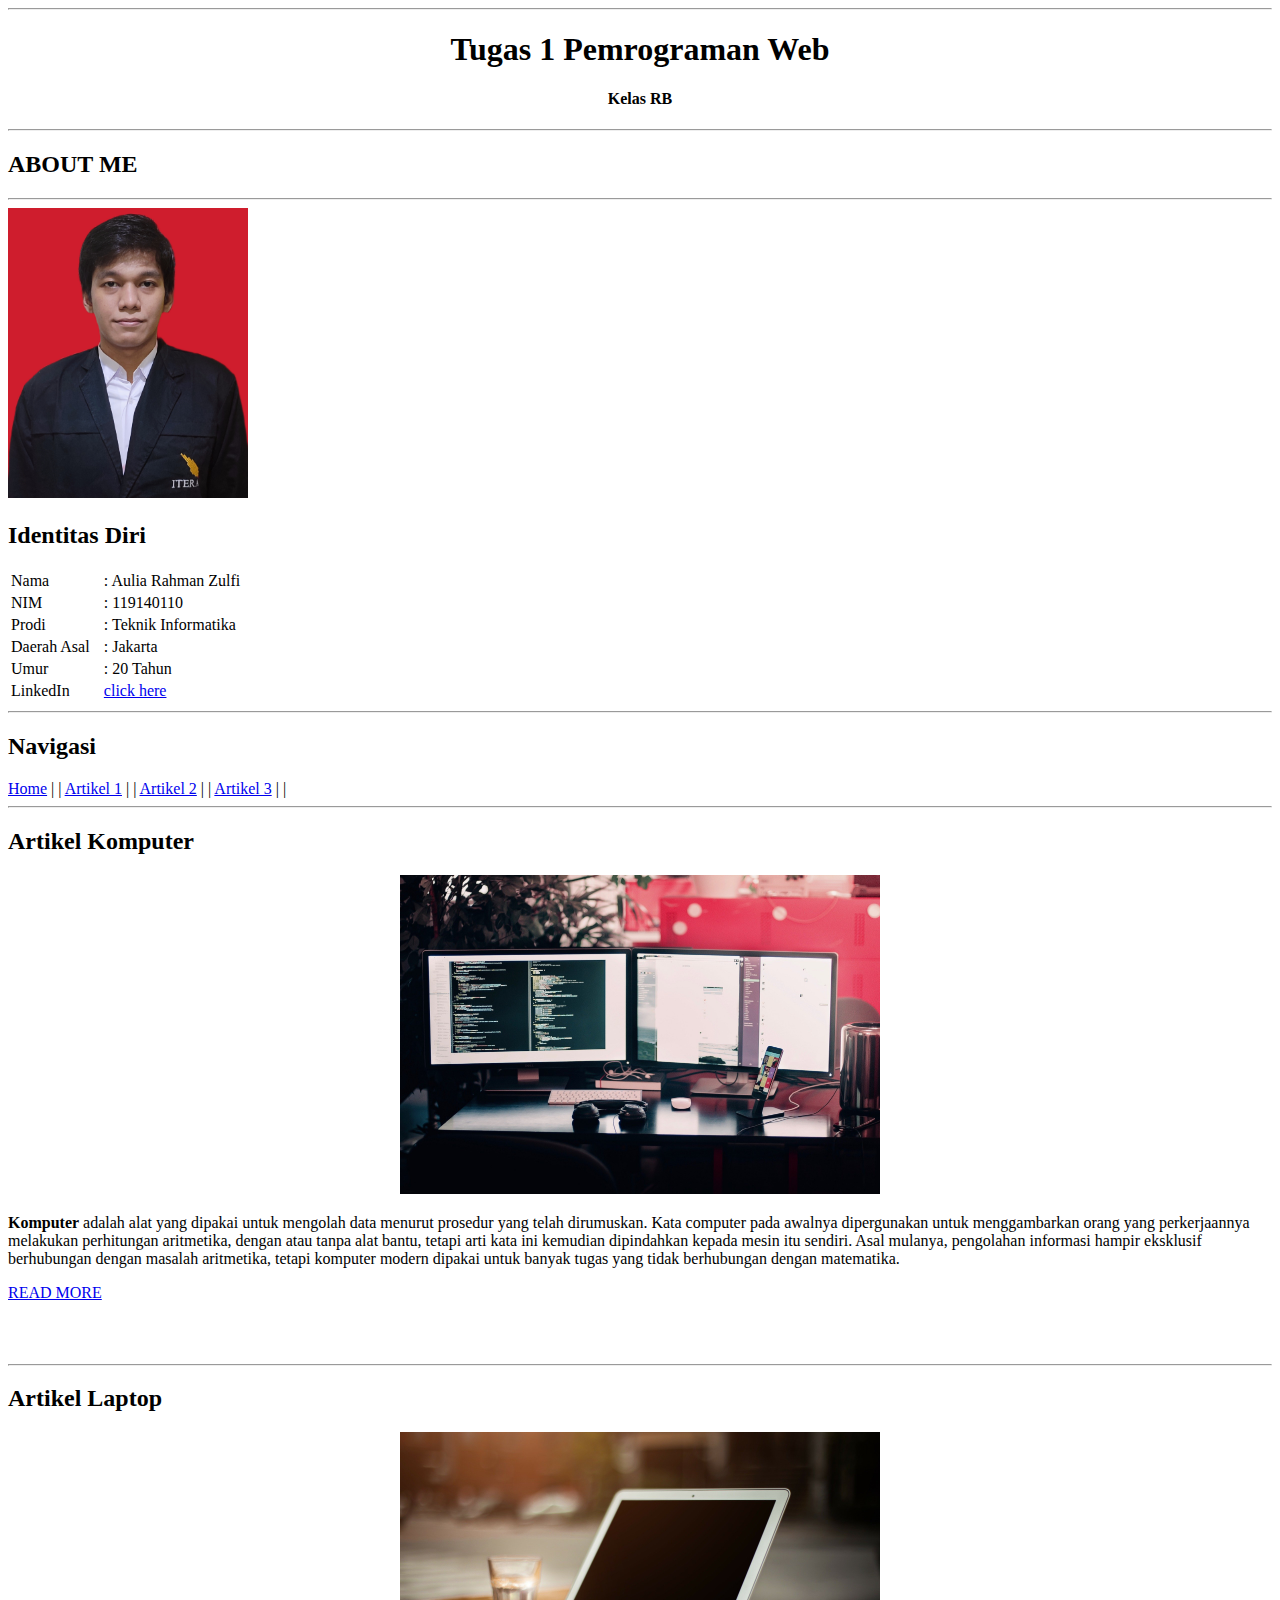
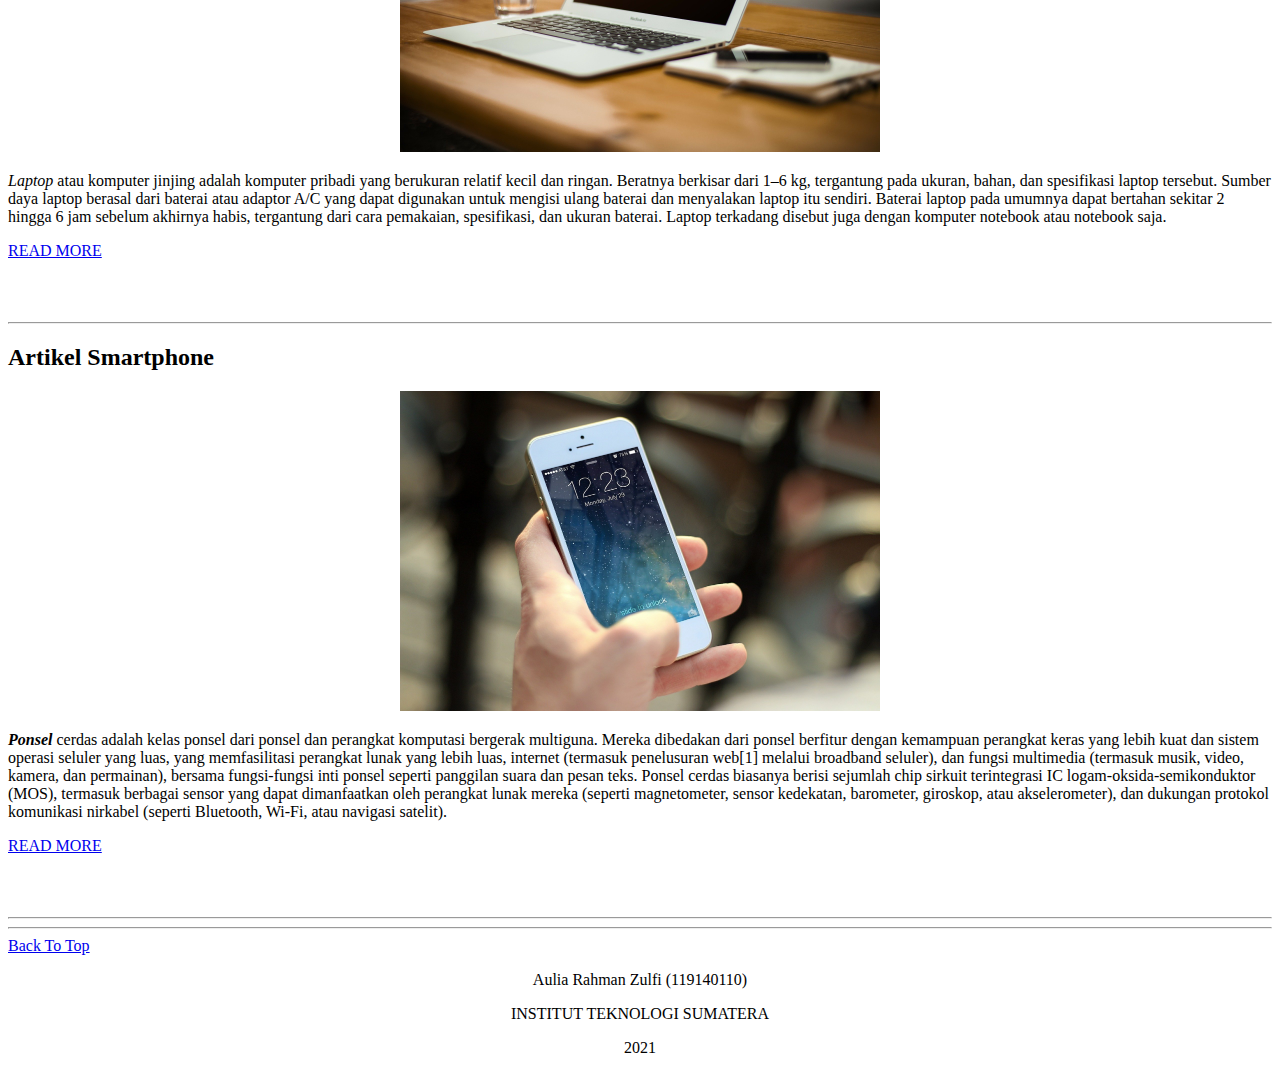
<file: task_1/index.html>
<!DOCTYPE html>
<html lang="id">
<head>
    <meta charset="UTF-8">
    <meta http-equiv="X-UA-Compatible" content="IE=edge">
    <meta name="viewport" content="width=device-width, initial-scale=1.0">
    <title>ABOUT ME</title>
</head>
<body>
    <header>
        <hr>
        <center><h1>Tugas 1 Pemrograman Web</h1>
        <h4>Kelas RB</h4></center>
        <hr>
    </header>
    <h2 id="profile">ABOUT ME</h2>
    <hr>
    <img src="profile.jpg" width="240" alt="foto">
    <div id="home">
        <h2>Identitas Diri</h2>
        <table style="width:20%">
            <tr>
                <td>Nama</td>
                <td>: Aulia Rahman Zulfi</td>
            </tr>
            <tr>
                <td>NIM</td>
                <td>: 119140110</td>
            </tr>
            <tr>
                <td>Prodi</td>
                <td>: Teknik Informatika</td>
            </tr>
            <tr>
                <td>Daerah Asal</td>
                <td>: Jakarta</td>
            </tr>
            <tr>
                <td>Umur</td>
                <td>: 20 Tahun</td>
            </tr>
            <tr>
                <td>LinkedIn</td>
                <td><a href="https://www.linkedin.com/in/aulia-rahman-zulfi-634a71205/" target="_blank">click here</a></td>
            </tr>
        </table>
        <hr>
    </div>
    <h2>Navigasi</h2>
    <nav>
        <a href="#profile">Home</a> | | 
        <a href="#artikel1">Artikel 1</a> | |  
        <a href="#artikel2">Artikel 2</a> | |
        <a href="#artikel3">Artikel 3</a> | |
    </nav>
    <hr>
    <article id="artikel1">
        <h2>Artikel Komputer</h2>
        <center><img src="komputer.jpg" width="480" alt="komputer"></center>
        <p>
            <b>Komputer</b> adalah alat yang dipakai untuk mengolah data menurut prosedur yang telah dirumuskan. 
            Kata computer pada awalnya dipergunakan untuk menggambarkan orang yang perkerjaannya melakukan perhitungan aritmetika, 
            dengan atau tanpa alat bantu, tetapi arti kata ini kemudian dipindahkan kepada mesin itu sendiri. 
            Asal mulanya, pengolahan informasi hampir eksklusif berhubungan dengan masalah aritmetika, 
            tetapi komputer modern dipakai untuk banyak tugas yang tidak berhubungan dengan matematika.
        </p>
        <a href="https://id.wikipedia.org/wiki/Komputer">READ MORE</a>
    </article>
    <br><br><br><hr>
    <article id="artikel2">
        <h2>Artikel Laptop</h2>
        <center><img src="laptop.jpg" width="480" alt="laptop"></center>
        <p>
            <i>Laptop</i> atau komputer jinjing adalah komputer pribadi yang berukuran relatif kecil dan ringan. 
            Beratnya berkisar dari 1–6 kg, tergantung pada ukuran, bahan, dan spesifikasi laptop tersebut. 
            Sumber daya laptop berasal dari baterai atau adaptor A/C yang dapat digunakan untuk mengisi ulang baterai dan menyalakan laptop itu sendiri. 
            Baterai laptop pada umumnya dapat bertahan sekitar 2 hingga 6 jam sebelum akhirnya habis, tergantung dari cara pemakaian, spesifikasi, dan ukuran baterai. 
            Laptop terkadang disebut juga dengan komputer notebook atau notebook saja.
        </p>
        <a href="https://id.wikipedia.org/wiki/Laptop">READ MORE</a>
    </article>
    <br><br><br><hr>
    <article id="artikel3">
        <h2>Artikel Smartphone</h2>
        <center><img src="phone.jpg" width="480" alt="phone"></center>
        <p>
            <b><i>Ponsel</i></b> cerdas adalah kelas ponsel dari ponsel dan perangkat komputasi bergerak multiguna. 
            Mereka dibedakan dari ponsel berfitur dengan kemampuan perangkat keras yang lebih kuat dan sistem operasi seluler yang luas, 
            yang memfasilitasi perangkat lunak yang lebih luas, internet (termasuk penelusuran web[1] melalui broadband seluler), dan fungsi multimedia (termasuk musik, video, kamera, dan permainan), 
            bersama fungsi-fungsi inti ponsel seperti panggilan suara dan pesan teks. Ponsel cerdas biasanya berisi sejumlah chip sirkuit terintegrasi IC logam-oksida-semikonduktor (MOS), 
            termasuk berbagai sensor yang dapat dimanfaatkan oleh perangkat lunak mereka (seperti magnetometer, sensor kedekatan, barometer, giroskop, atau akselerometer), 
            dan dukungan protokol komunikasi nirkabel (seperti Bluetooth, Wi-Fi, atau navigasi satelit).
        </p>
        <a href="https://id.wikipedia.org/wiki/Ponsel_cerdas">READ MORE</a>
    </article>
    <br><br><br><hr>
<hr>
<footer>
    <a href="#profile">Back To Top</a>
    <center><p>Aulia Rahman Zulfi (119140110)</p></center>
    <center><p>INSTITUT TEKNOLOGI SUMATERA</p></center>
    <center><p>2021</p></center>
</footer>
</body>
</html>
</file>
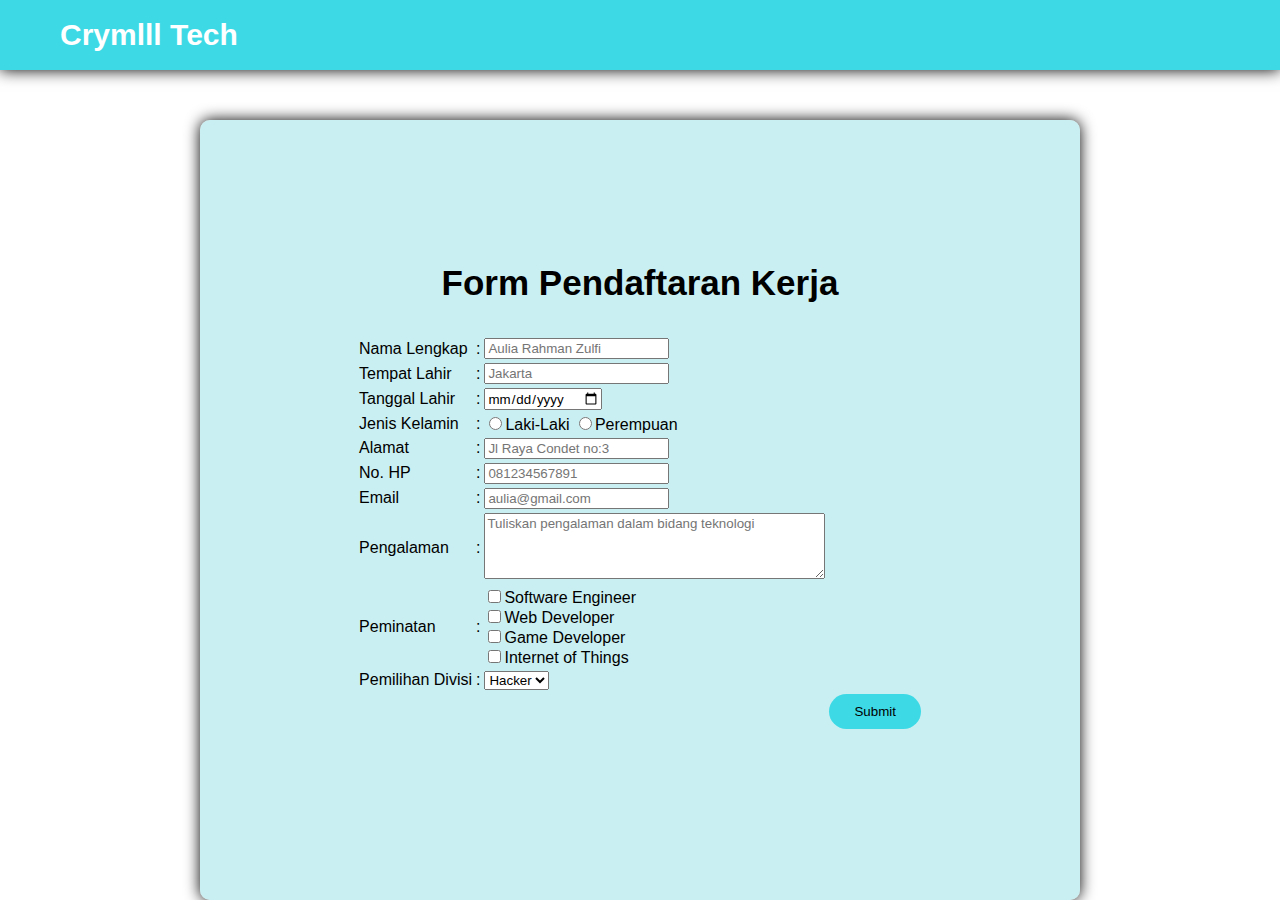
<file: task_2/index.html>
<!DOCTYPE html>
<html lang="en">
<head>
    <meta charset="UTF-8">
    <meta http-equiv="X-UA-Compatible" content="IE=edge">
    <meta name="viewport" content="width=device-width, initial-scale=1.0">
    <title>Form Pendaftaran</title>
    <link rel="stylesheet" type="text/css" href="style.css">
</head>
<body>
    <nav>
        <label class="logo">Crymlll Tech</label>
    </nav>
    <div class="layer">
        <h1>Form Pendaftaran Kerja</h1>
        <form method="get" action="daftar.html" id="form" class="form">
            <table>
                <tr>
                    <td>Nama Lengkap</td>
                    <td> : </td>
                    <td><input type="text" name="nama" placeholder="Aulia Rahman Zulfi"></td>
                </tr>
                <tr>
                    <td>Tempat Lahir</td>
                    <td> : </td>
                    <td><input type="text" name="tempatLahir" placeholder="Jakarta"></td>
                </tr>
                <tr>
                    <td>Tanggal Lahir</td>
                    <td> : </td>
                    <td><input type="date" name="tanggalLahir"></td>
                </tr>
                <tr>
                    <td>Jenis Kelamin</td>
                    <td> : </td>
                    <td>
                        <input type="radio" name="jenisKelamin" value="Laki-Laki">Laki-Laki
                        <input type="radio" name="jenisKelamin" value="Perempuan">Perempuan
                    </td>
                </tr>
                <tr>
                    <td>Alamat</td>
                    <td> : </td>
                    <td><input type="text" name="alamat" placeholder="Jl Raya Condet no:3"></td>
                </tr>
                <tr>
                    <td>No. HP</td>
                    <td> : </td>
                    <td><input type="text" name="noHP" placeholder="081234567891"></td>
                </tr>
                <tr>
                    <td>Email</td>
                    <td> : </td>
                    <td><input type="email" name="email" placeholder="aulia@gmail.com"></td>
                </tr>
                <tr>
                    <td>Pengalaman</td>
                    <td> : </td>
                    <td><textarea rows="4" cols="40" placeholder="Tuliskan pengalaman dalam bidang teknologi"></textarea></td>
                </tr>
                <tr>
                    <td>Peminatan</td>
                    <td> : </td>
                    <td>
                        <input type="checkbox" name="peminatan" value="software">Software Engineer<br>
                        <input type="checkbox" name="peminatan" value="web">Web Developer<br>
                        <input type="checkbox" name="peminatan" value="game">Game Developer<br>
                        <input type="checkbox" name="peminatan" value="iot">Internet of Things<br>
                    </td>
                </tr>
                <tr>
                    <td>Pemilihan Divisi</td>
                    <td> : </td>
                    <td>
                        <select name="divisi" id="divisi">
                            <option value="Hacker">Hacker</option>
                            <option value="Hipster">Hipster</option>
                            <option value="Hustler">Hustler</option>
                        </select>
                    </td>
                </tr>
                <tr>
                    <td></td>
                    <td></td>
                    <td></td>
                    <td>
                        <button type="submit" name="submit">Submit</button>
                    </td>
                </tr>
            </table>
        </form>
    </div>
</body>
</html>
</file>
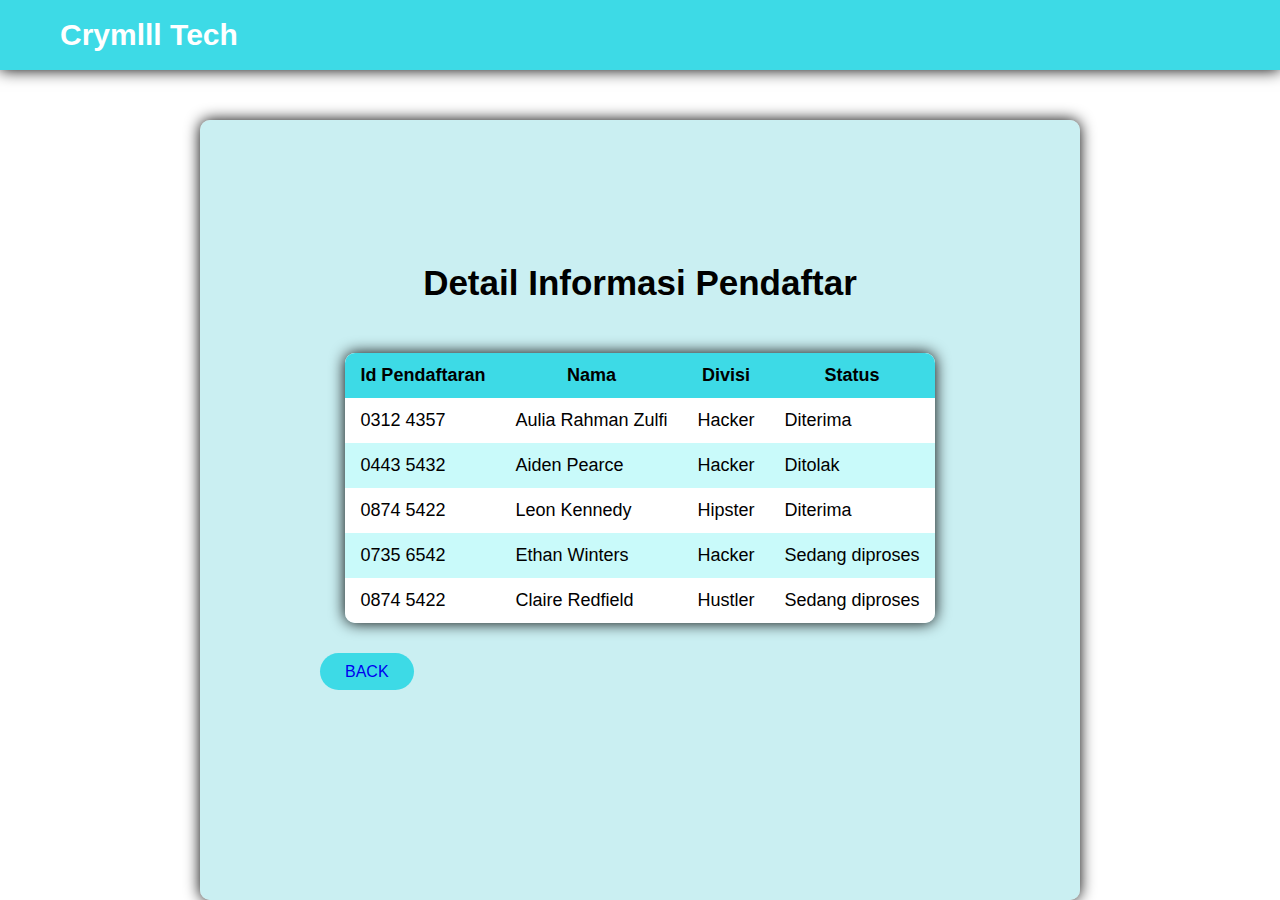
<file: task_2/daftar.html>
<!DOCTYPE html>
<html lang="en">
<head>
    <meta charset="UTF-8">
    <meta http-equiv="X-UA-Compatible" content="IE=edge">
    <meta name="viewport" content="width=device-width, initial-scale=1.0">
    <link rel="stylesheet" type="text/css" href="style.css">
    <title>List Pendaftar</title>
</head>
<body>
    <nav>
        <label class="logo">Crymlll Tech</label>
    </nav>

    <div class="layer">
        <h1>Detail Informasi Pendaftar</h1>
        <table class="content-table">
            <thead>
                <tr>
                    <th>Id Pendaftaran</th>
                    <th>Nama</th>
                    <th>Divisi</th>
                    <th>Status</th>
                </tr>
            </thead>
            <tbody>
                <tr>
                    <td>0312 4357</td>
                    <td>Aulia Rahman Zulfi</td>
                    <td>Hacker</td>
                    <td>Diterima</td>
                </tr>
                <tr>
                    <td>0443 5432</td>
                    <td>Aiden Pearce</td>
                    <td>Hacker</td>
                    <td>Ditolak</td>
                </tr>
                <tr>
                    <td>0874 5422</td>
                    <td>Leon Kennedy</td>
                    <td>Hipster</td>
                    <td>Diterima</td>
                </tr>
                <tr>
                    <td>0735 6542</td>
                    <td>Ethan Winters</td>
                    <td>Hacker</td>
                    <td>Sedang diproses</td>
                </tr>
                <tr>
                    <td>0874 5422</td>
                    <td>Claire Redfield</td>
                    <td>Hustler</td>
                    <td>Sedang diproses</td>
                </tr>
            </tbody>
        </table>
        <a href="index.html">BACK</a>
    </div>
</body>
</html>
</file>
<file: task_2/style.css>
*{
    font-family: 'Poppins', Verdana, Geneva, Tahoma, sans-serif;
    
}

body, html {
    margin: 0;
    background-image: url('https://wallpaperaccess.com/full/4742978.jpg');
    height: 100%; 
    background-position: center;
    background-repeat: no-repeat;
    background-size: cover;
}

h1{
    text-align: center;
    font-size: 35px;
}

nav{
    background-color: rgb(61, 218, 230);
    height: 70px;
    width: 100%;
    box-shadow: 0 0 15px black;
}

table{
    border: 0;
    margin-top: 5%;
    margin-left: auto;
    margin-right: auto;
}

label.logo{
    color: white;
    font-size: 30px;
    line-height: 70px;
    padding: 0 60px;
    font-weight: bold;
}


.layer {
    background-color: rgba(166, 228, 233, 0.596);
    margin: auto;
    margin-top: 50px;
    padding: 120px;
    width: 50%;
    height: 60%;
    box-shadow: 0 0 15px black;
    border-radius: 10px 10px 10px 10px;
}


.content-table {
    margin-top: 50px;
    border-collapse: collapse;
    border-radius: 10px 10px 10px 10px;
    overflow: hidden;
    box-shadow: 0 0 15px black;
    font-size: 18px;
}

.content-table th{
    background-color: rgb(61, 218, 230);
    padding: 12px 15px;
}
  
.content-table td {
    padding: 12px 15px;
}
  
.content-table tr:nth-of-type(even) {
    background-color: #c9fafa;
}
.content-table tr:nth-of-type(odd) {
    background-color: #ffffff;
}

button{
    padding: 10px 25px;
    background-color:rgb(61, 218, 230);
    border: none;
    border-radius: 70px;
    cursor: pointer;
}

button:hover{
    transform: scale(1.1);
    transition: all .2s;
    z-index: 100;
    box-shadow: 0 10px 10px 0 rgba(0, 0, 0, 0.158);
}

a{
    position: relative;
    top: 40px;
    margin-left: auto;
    margin-right: auto;
    padding: 10px 25px;
    background-color:rgb(61, 218, 230);
    border: none;
    border-radius: 70px;
    cursor: pointer;
    text-decoration: none;
}

a:hover{
    box-shadow: 0 10px 10px 0 rgba(0, 0, 0, 0.158);
}
</file>
